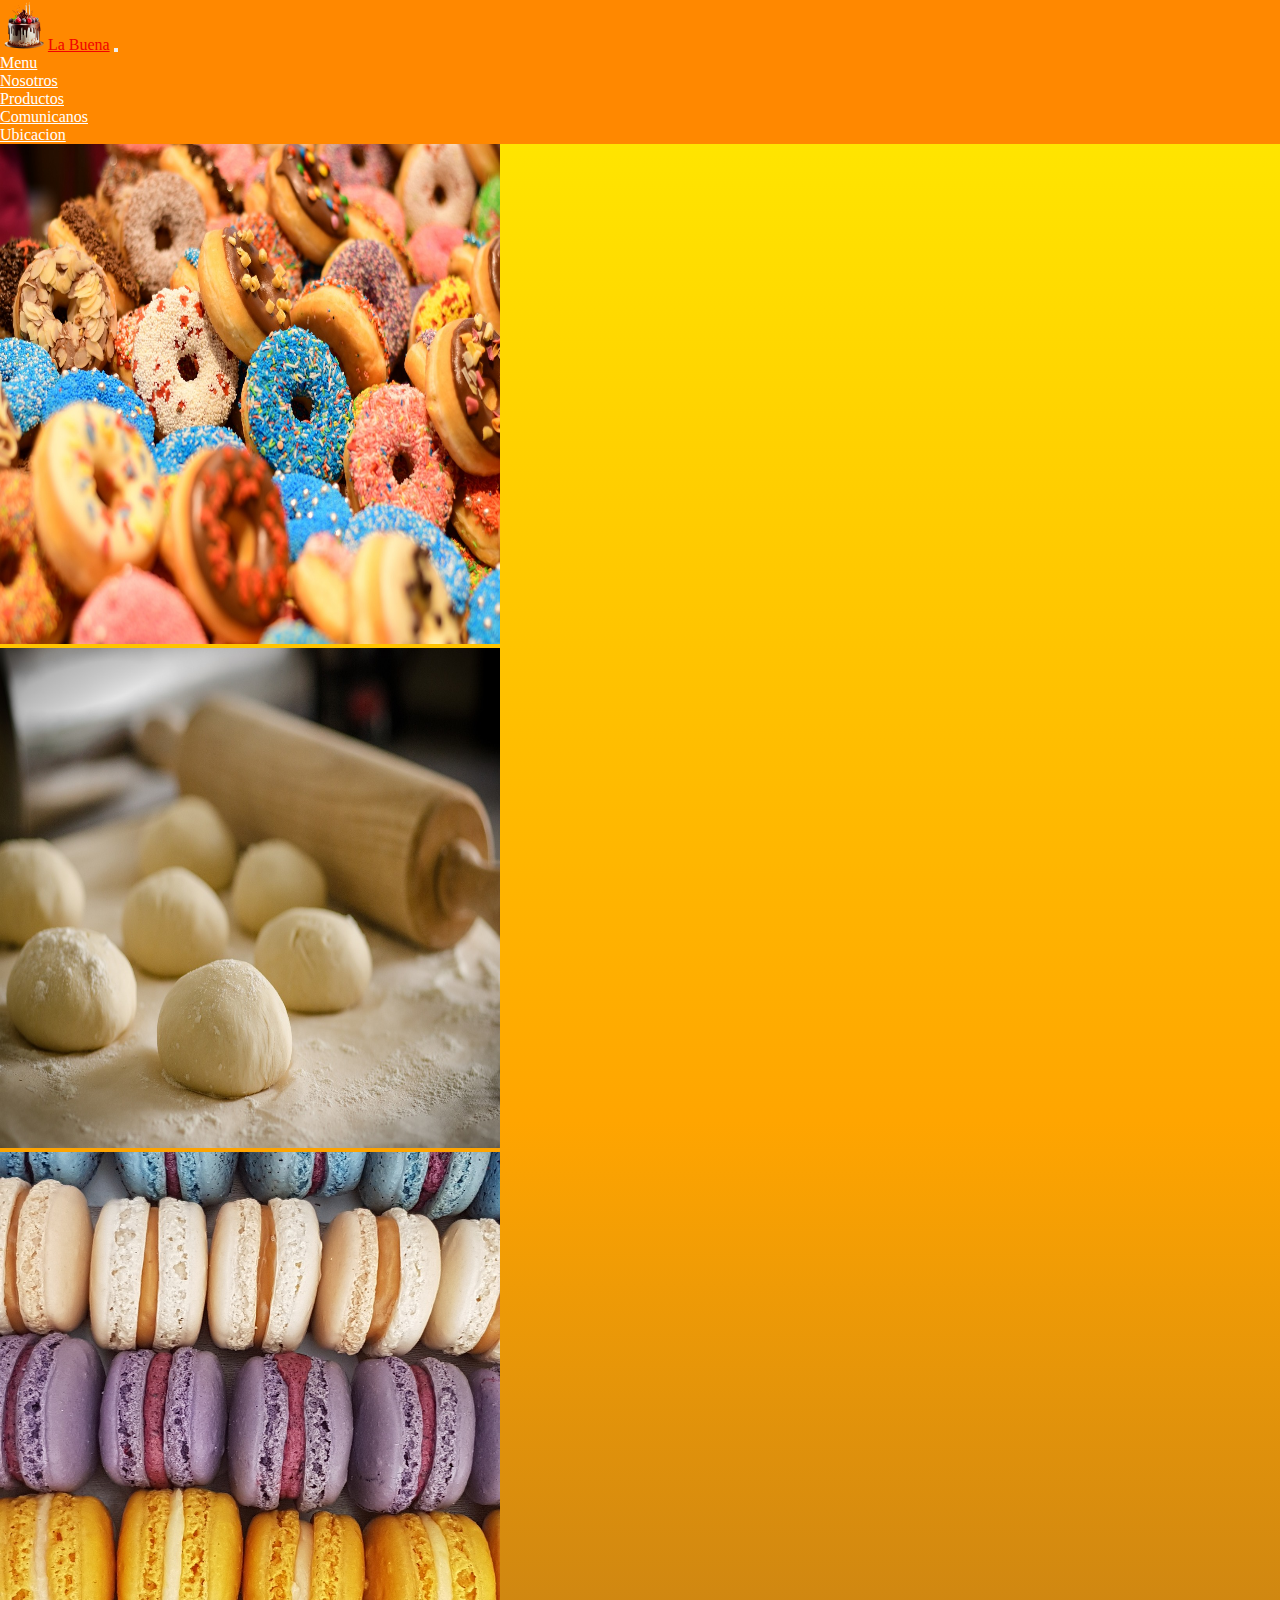
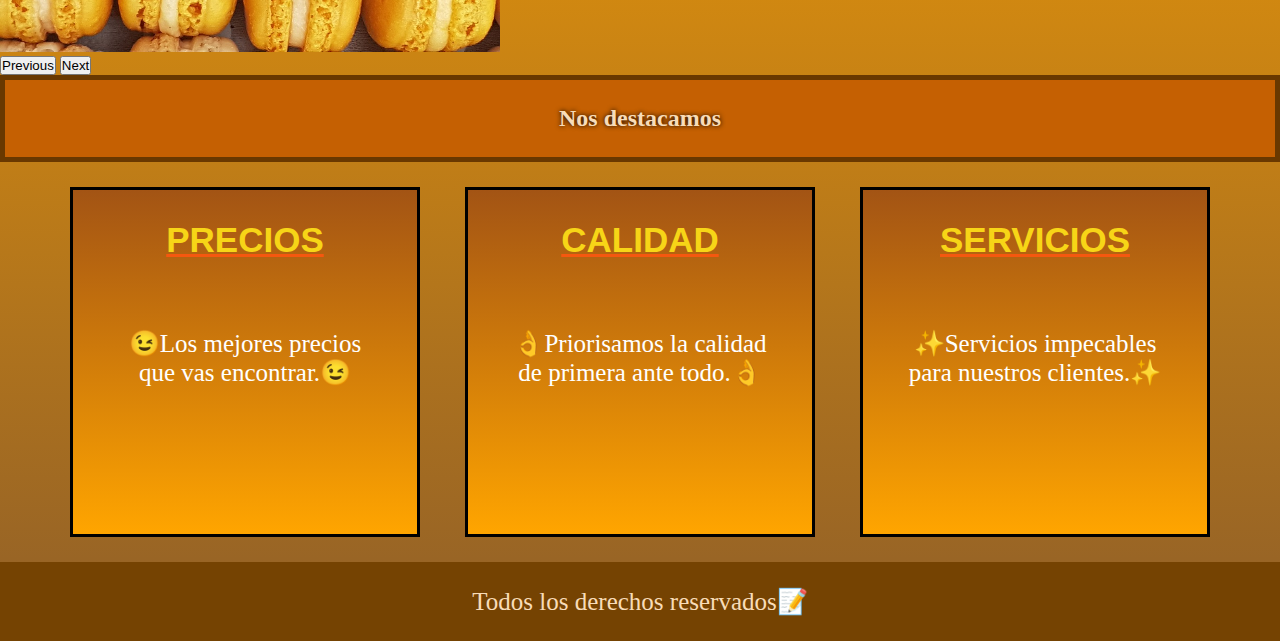
<file: index.html>
<!DOCTYPE html>
<html lang="es">

<head>
    <meta charset="UTF-8">
    <meta name="viewport" content="width=device-width, initial-scale=1.0">
    <link rel="stylesheet" href="https://cdnjs.cloudflare.com/ajax/libs/font-awesome/6.5.1/css/all.min.css"
        integrity="sha512-DTOQO9RWCH3ppGqcWaEA1BIZOC6xxalwEsw9c2QQeAIftl+Vegovlnee1c9QX4TctnWMn13TZye+giMm8e2LwA=="
        crossorigin="anonymous" referrerpolicy="no-referrer" />
    <link href="https://cdn.jsdelivr.net/npm/bootstrap@5.1.3/dist/css/bootstrap.min.css" rel="stylesheet"
        integrity="sha384-1BmE4kWBq78iYhFldvKuhfTAU6auU8tT94WrHftjDbrCEXSU1oBoqyl2QvZ6jIW3" crossorigin="anonymous">
    <link rel="stylesheet" href="estilos.css">
    <title>Entrega Final</title>
</head>

<body>
    <!-- navbar -->
    <nav class="navbar navbar-expand-sm navbar-dark ">
        <div class="container-fluid">
            <a class="navbar-brand" href="/index.html">
                <img src="imagenes/lll-png.webp" alt="logo">La Buena</a>
            <button class="navbar-toggler" type="button" data-bs-toggle="collapse" data-bs-target="#collapsibleNavbar">
                <span class="navbar-toggler-icon"></span>
            </button>
            <div class="collapse navbar-collapse" id="collapsibleNavbar">
                <ul class="navbar-nav">
                    <li class="nav-item">
                        <a class="nav-link" href="/index.html">Menu</a>
                    </li>
                    <li class="nav-item">
                        <a class="nav-link" href="./menu/Nostros.html">Nosotros</a>
                    </li>
                    <li class="nav-item">
                        <a class="nav-link" href="./menu/Productos.html">Productos</a>
                    </li>
                    <li class="nav-item">
                        <a class="nav-link" href="./menu/comunicanos.html">Comunicanos</a>
                    </li>
                    <li class="nav-item">
                        <a class="nav-link" href="./menu/ubicacion.html">Ubicacion</a>
                    </li>
                </ul>
            </div>
        </div>
    </nav>
    <!-- navbar -->

    <!-- carrusel -->
    <div id="carouselExampleControls" class="carousel slide" data-bs-ride="carousel">
        <div class="carousel-inner">
            <div class="carousel-item active">
                <img src="/imagenes/donas.jpg" height="500" width="500" class="d-block w-100" alt="...">
            </div>
            <div class="carousel-item">
                <img src="/imagenes/pasteleria.jpg" height="500" width="500" class="d-block w-100" alt="...">
            </div>
            <div class="carousel-item">
                <img src="/imagenes/macaroons.jpg" height="500" width="500" class="d-block w-100" alt="...">
            </div>
        </div>
        <button class="carousel-control-prev" type="button" data-bs-target="#carouselExampleControls"
            data-bs-slide="prev">
            <span class="carousel-control-prev-icon" aria-hidden="true"></span>
            <span class="visually-hidden">Previous</span>
        </button>
        <button class="carousel-control-next" type="button" data-bs-target="#carouselExampleControls"
            data-bs-slide="next">
            <span class="carousel-control-next-icon" aria-hidden="true"></span>
            <span class="visually-hidden">Next</span>
        </button>
    </div>
    <!-- carrusel -->

    <h2>Nos destacamos</h2>
    <div class="row">
        <article class="col-xs-12 col-sm-6 col-md-4 articulo">
            <h4 class="subtiti">Precios</h4>
            <i class="fa-solid fa-percent"></i>
            <p class="text">😉Los mejores precios que vas encontrar.😉</p>
        </article>
        <article class="col-xs-12 col-sm-6 col-md-4 articulo">
            <h4 class="subtiti">Calidad</h4>
            <i class="fa-solid fa-hand-sparkles"></i>
            <p class="text">👌Priorisamos la calidad de primera ante todo.👌</p>
        </article>
        <article class="col-xs-12 col-sm-6 col-md-4 articulo">
            <h4 class="subtiti">Servicios</h4>
            <i class="fa-solid fa-bell-concierge"></i>
            <p class="text">✨Servicios impecables para nuestros clientes.✨</p>
        </article>
    </div>

    <footer>
        <p class="pp">Todos los derechos reservados📝</p>
        <div class="redes">
            <a href="twitter"><i class="fa-brands fa-x-twitter"></i></a>
            <a href="ig"><i class="fa-brands fa-instagram"></i></a>
            <a href="facebook"><i class="fa-brands fa-facebook"></i></a>
        </div>
    </footer>

    <script src="https://cdn.jsdelivr.net/npm/bootstrap@5.1.3/dist/js/bootstrap.bundle.min.js"
        integrity="sha384-ka7Sk0Gln4gmtz2MlQnikT1wXgYsOg+OMhuP+IlRH9sENBO0LRn5q+8nbTov4+1p"
        crossorigin="anonymous"></script>
</body>

</html>
</file>
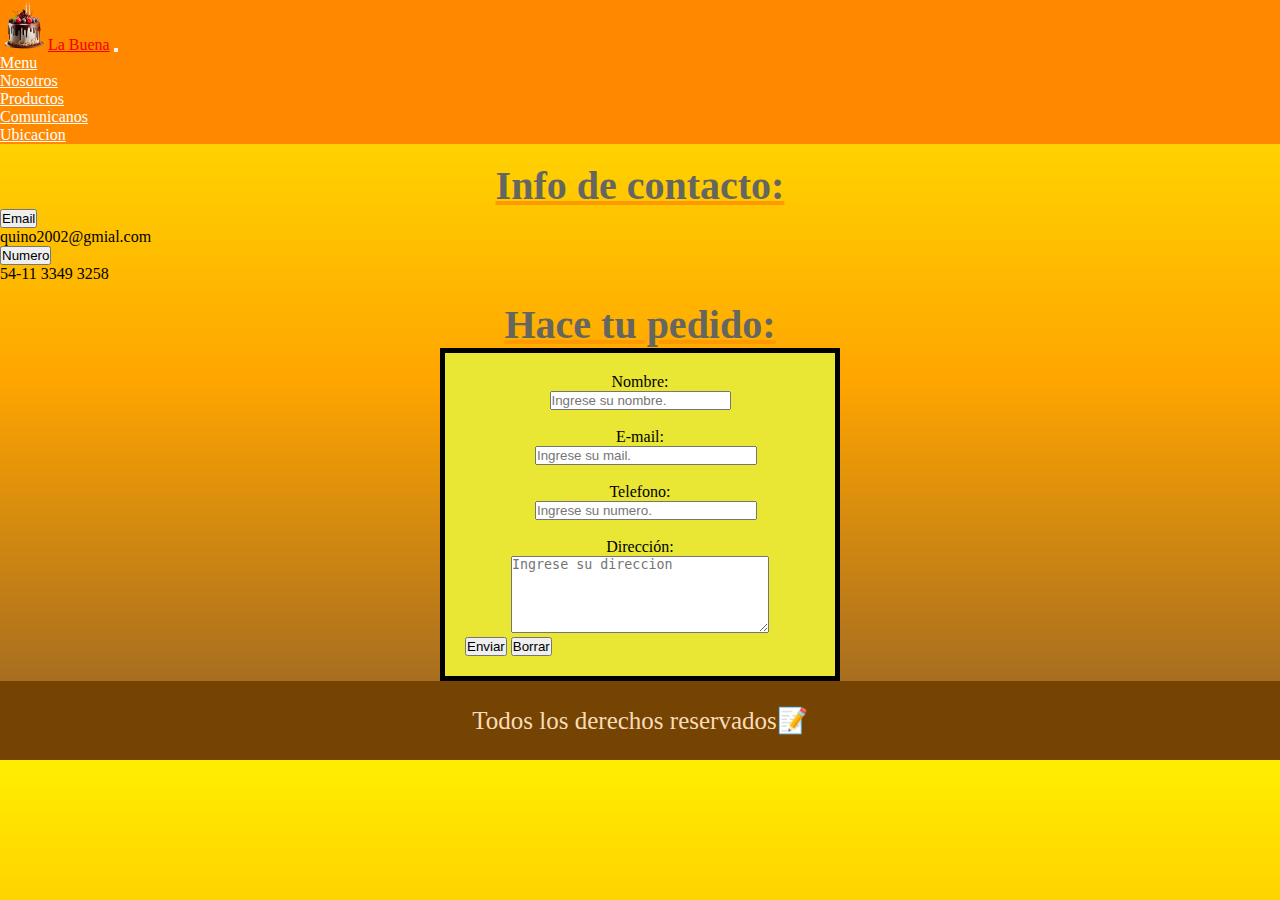
<file: menu/comunicanos.html>
<!DOCTYPE html>
<html lang="es">

<head>
    <meta charset="UTF-8">
    <meta name="viewport" content="width=device-width, initial-scale=1.0">
    <link rel="stylesheet" href="https://cdnjs.cloudflare.com/ajax/libs/font-awesome/6.5.1/css/all.min.css"
        integrity="sha512-DTOQO9RWCH3ppGqcWaEA1BIZOC6xxalwEsw9c2QQeAIftl+Vegovlnee1c9QX4TctnWMn13TZye+giMm8e2LwA=="
        crossorigin="anonymous" referrerpolicy="no-referrer" />
    <link href="https://cdn.jsdelivr.net/npm/bootstrap@5.1.3/dist/css/bootstrap.min.css" rel="stylesheet"
        integrity="sha384-1BmE4kWBq78iYhFldvKuhfTAU6auU8tT94WrHftjDbrCEXSU1oBoqyl2QvZ6jIW3" crossorigin="anonymous">
    <link rel="stylesheet" href="/estilos.css">
    <title>Comunicanos</title>
</head>

<body>
    <!-- navbar -->
    <nav class="navbar navbar-expand-sm navbar-dark">
        <div class="container-fluid">
            <a class="navbar-brand" href="/index.html">
                <img src="/imagenes/lll-png.webp" alt="logo">La Buena</a>
            <button class="navbar-toggler" type="button" data-bs-toggle="collapse" data-bs-target="#collapsibleNavbar">
                <span class="navbar-toggler-icon"></span>
            </button>
            <div class="collapse navbar-collapse" id="collapsibleNavbar">
                <ul class="navbar-nav">
                    <li class="nav-item">
                        <a class="nav-link" href="/index.html">Menu</a>
                    </li>
                    <li class="nav-item">
                        <a class="nav-link" href="/menu/Nostros.html">Nosotros</a>
                    </li>
                    <li class="nav-item">
                        <a class="nav-link" href="/menu/Productos.html">Productos</a>
                    </li>
                    <li class="nav-item">
                        <a class="nav-link" href="/menu/comunicanos.html">Comunicanos</a>
                    </li>
                    <li class="nav-item">
                        <a class="nav-link" href="./ubicacion.html">Ubicacion</a>
                    </li>
                </ul>
            </div>
        </div>
    </nav>
    <!-- navbar -->
    <br>
    <h6>Info de contacto:</h6>
    <!-- acordion -->
    <div class="accordion accordion-flush col-xs-12 col-sm-6 col-md-4 " id="accordionFlushExample">
        <div class="accordion-item">
            <h7 class="accordion-header" id="flush-headingOne">
                <button class="accordion-button collapsed" type="button" data-bs-toggle="collapse"
                    data-bs-target="#flush-collapseOne" aria-expanded="false" aria-controls="flush-collapseOne">
                    Email
                </button>
            </h7>
            <div id="flush-collapseOne" class="accordion-collapse collapse" aria-labelledby="flush-headingOne"
                data-bs-parent="#accordionFlushExample">
                <div class="accordion-body">quino2002@gmial.com</div>
            </div>
        </div>
        <div class="accordion-item">
            <h7 class="accordion-header" id="flush-headingTwo">
                <button class="accordion-button collapsed" type="button" data-bs-toggle="collapse"
                    data-bs-target="#flush-collapseTwo" aria-expanded="false" aria-controls="flush-collapseTwo">
                    Numero
                </button>
            </h7>
            <div id="flush-collapseTwo" class="accordion-collapse collapse" aria-labelledby="flush-headingTwo"
                data-bs-parent="#accordionFlushExample">
                <div class="accordion-body">54-11 3349 3258</div>
            </div>
        </div>
    </div>
    <!-- acordion -->
<br>
<h6>Hace tu pedido:</h6>
    <form class="forms col-xs-12 col-sm-6 col-md-4">
        <div class="name">
            <label for="nombre">Nombre: <br><input type="text" name="Nombre" id="" required
                    placeholder="Ingrese su nombre.">
            </label><br>
        </div>
        <br>
        <div class="mail">
            <label for="email">E-mail: <br><input class="mail-input" type="email" name="email" id="mail" 
                placeholder="Ingrese su mail.">
            </label><br>
        </div>
        <br>
        <div class="phone">
            <label for="tel">Telefono:<br><input class="phone-input" type="tel" name="Celu" id="" 
                placeholder="Ingrese su numero.">
            </label><br>
        </div>
        <br>
        <div class="address">
            <label for="direccion">Dirección:<br><textarea name="" id="" cols="30" rows="5" required placeholder="Ingrese su direccion"></textarea>
            </label>
        </div>
        <button class="submit" type="submit">Enviar</button>
        <button class="delete" type="reset">Borrar</button>
    </form>

    <footer>
        <p class="pp">Todos los derechos reservados📝</p>
        <div class="redes">
            <a href="twitter"><i class="fa-brands fa-x-twitter"></i></a>
            <a href="ig"><i class="fa-brands fa-instagram"></i></a>
            <a href="facebook"><i class="fa-brands fa-facebook"></i></a>
        </div>
    </footer>

    <script src="https://cdn.jsdelivr.net/npm/bootstrap@5.1.3/dist/js/bootstrap.bundle.min.js"
        integrity="sha384-ka7Sk0Gln4gmtz2MlQnikT1wXgYsOg+OMhuP+IlRH9sENBO0LRn5q+8nbTov4+1p"
        crossorigin="anonymous"></script>
</body>

</html>
</file>
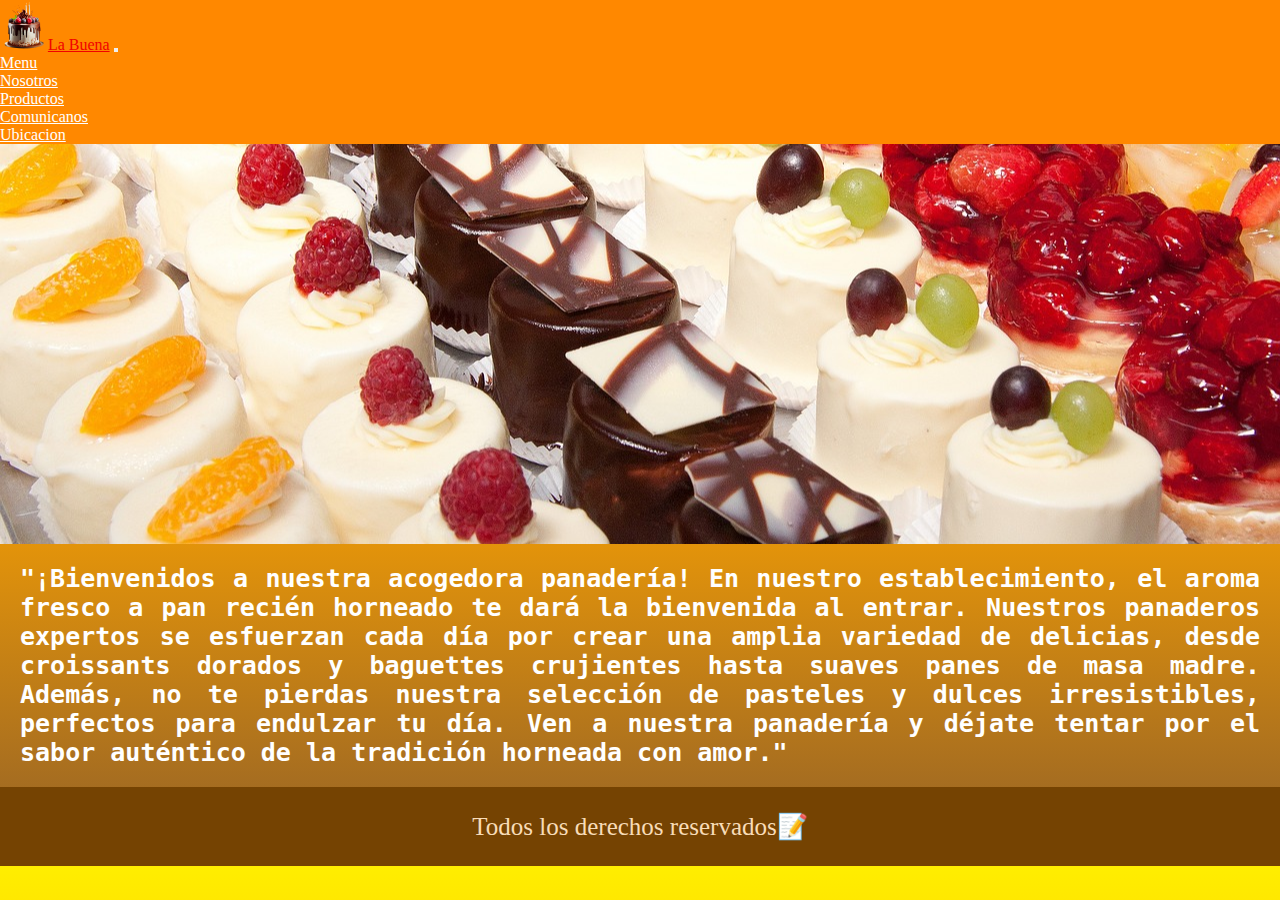
<file: menu/Nostros.html>
<!DOCTYPE html>
<html lang="es">

<head>
    <meta charset="UTF-8">
    <meta name="viewport" content="width=device-width, initial-scale=1.0">
    <link rel="stylesheet" href="https://cdnjs.cloudflare.com/ajax/libs/font-awesome/6.5.1/css/all.min.css"
    integrity="sha512-DTOQO9RWCH3ppGqcWaEA1BIZOC6xxalwEsw9c2QQeAIftl+Vegovlnee1c9QX4TctnWMn13TZye+giMm8e2LwA=="
    crossorigin="anonymous" referrerpolicy="no-referrer" />
    <link href="https://cdn.jsdelivr.net/npm/bootstrap@5.1.3/dist/css/bootstrap.min.css" rel="stylesheet"
        integrity="sha384-1BmE4kWBq78iYhFldvKuhfTAU6auU8tT94WrHftjDbrCEXSU1oBoqyl2QvZ6jIW3" crossorigin="anonymous">
    <link rel="stylesheet" href="/estilos.css">
    <title>Nosotros</title>
</head>

<body>
    <!-- navbar -->
    <nav class="navbar navbar-expand-sm navbar-dark">
        <div class="container-fluid">
            <a class="navbar-brand" href="/index.html">
                <img src="/imagenes/lll-png.webp" alt="logo">La Buena</a>
            <button class="navbar-toggler" type="button" data-bs-toggle="collapse" data-bs-target="#collapsibleNavbar">
                <span class="navbar-toggler-icon"></span>
            </button>
            <div class="collapse navbar-collapse" id="collapsibleNavbar">
                <ul class="navbar-nav">
                    <li class="nav-item">
                        <a class="nav-link" href="/index.html">Menu</a>
                    </li>
                    <li class="nav-item">
                        <a class="nav-link" href="/menu/Nostros.html">Nosotros</a>
                    </li>
                    <li class="nav-item">
                        <a class="nav-link" href="/menu/Productos.html">Productos</a>
                    </li>
                    <li class="nav-item">
                        <a class="nav-link" href="/menu/comunicanos.html">Comunicanos</a>
                    </li>
                    <li class="nav-item">
                        <a class="nav-link" href="./ubicacion.html">Ubicacion</a>
                    </li>
                </ul>
            </div>
        </div>
    </nav>
    <!-- navbar -->
    <!-- jumbotron -->
    <div class="p-5 text-white rounded jumbotron"></div>
    <!-- jumbotron -->

    <h1>"¡Bienvenidos a nuestra acogedora panadería! En nuestro establecimiento, el aroma fresco a pan recién horneado
        te dará la bienvenida al entrar. Nuestros panaderos expertos se esfuerzan cada día por crear una amplia variedad
        de delicias, desde croissants dorados y baguettes crujientes hasta suaves panes de masa madre. Además, no te
        pierdas nuestra selección de pasteles y dulces irresistibles, perfectos para endulzar tu día. Ven a nuestra
        panadería y déjate tentar por el sabor auténtico de la tradición horneada con amor."</h1>

    <footer>
        <p class="pp">Todos los derechos reservados📝</p>
        <div class="redes">
            <a href="twitter"><i class="fa-brands fa-x-twitter"></i></a>
            <a href="ig"><i class="fa-brands fa-instagram"></i></a>
            <a href="facebook"><i class="fa-brands fa-facebook"></i></a>
        </div>
    </footer>

    <script src="https://cdn.jsdelivr.net/npm/bootstrap@5.1.3/dist/js/bootstrap.bundle.min.js"
        integrity="sha384-ka7Sk0Gln4gmtz2MlQnikT1wXgYsOg+OMhuP+IlRH9sENBO0LRn5q+8nbTov4+1p"
        crossorigin="anonymous"></script>
</body>

</html>
</file>
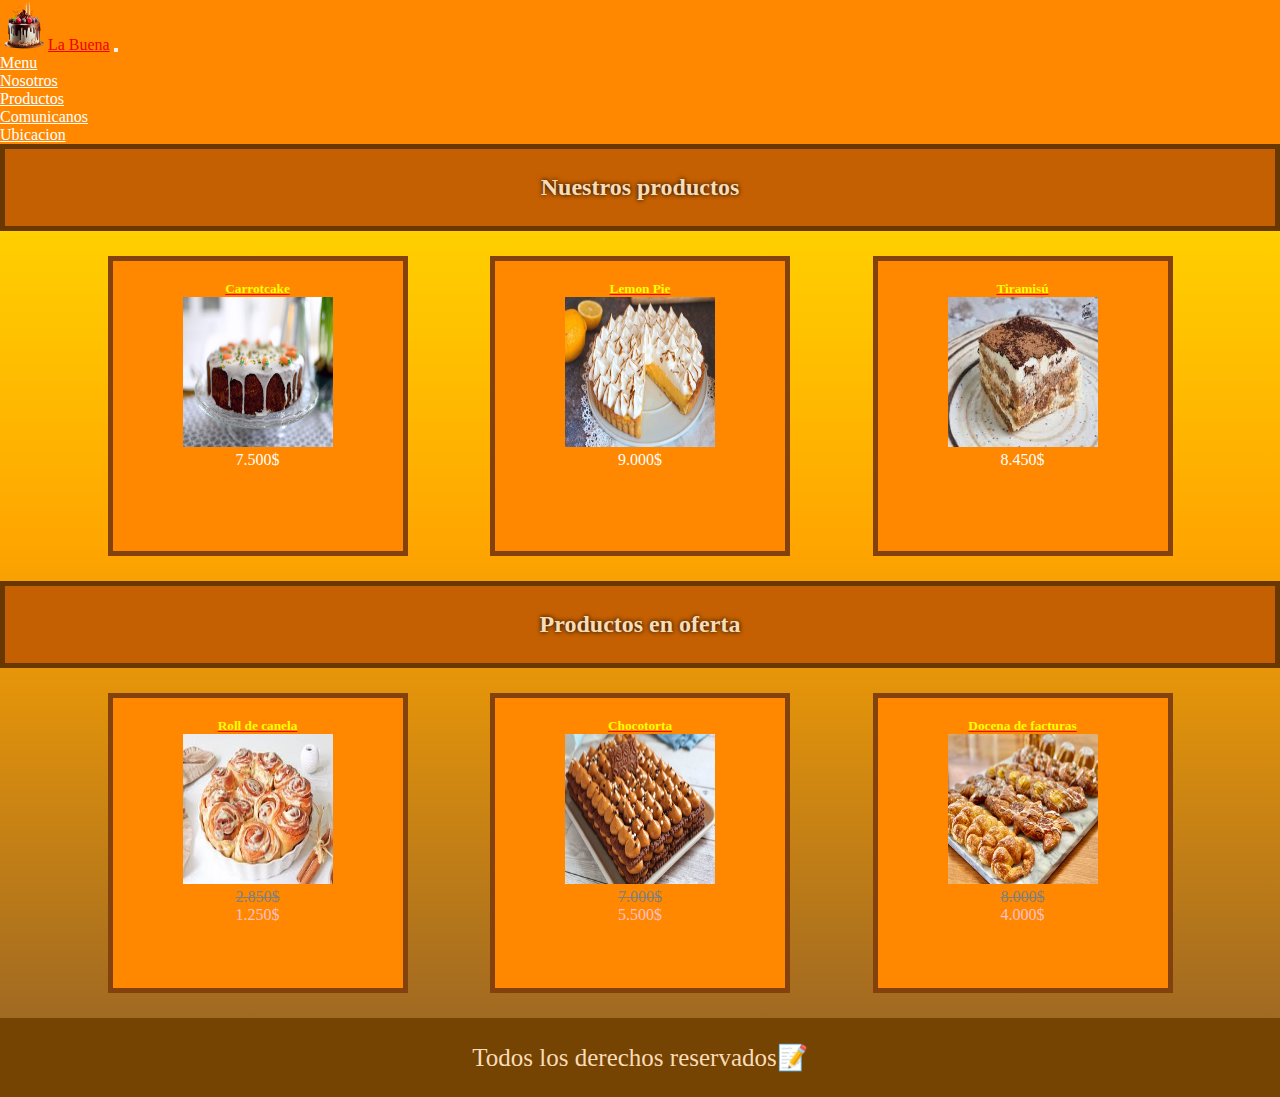
<file: menu/Productos.html>
<!DOCTYPE html>
<html lang="es">

<head>
    <meta charset="UTF-8">
    <meta name="viewport" content="width=device-width, initial-scale=1.0">
    <link rel="stylesheet" href="https://cdnjs.cloudflare.com/ajax/libs/font-awesome/6.5.1/css/all.min.css"
    integrity="sha512-DTOQO9RWCH3ppGqcWaEA1BIZOC6xxalwEsw9c2QQeAIftl+Vegovlnee1c9QX4TctnWMn13TZye+giMm8e2LwA=="
    crossorigin="anonymous" referrerpolicy="no-referrer" />
    <link href="https://cdn.jsdelivr.net/npm/bootstrap@5.1.3/dist/css/bootstrap.min.css" rel="stylesheet"
        integrity="sha384-1BmE4kWBq78iYhFldvKuhfTAU6auU8tT94WrHftjDbrCEXSU1oBoqyl2QvZ6jIW3" crossorigin="anonymous">
    <link rel="stylesheet" href="/estilos.css">
    <title>Productos</title>
</head>

<body>
    <!-- navbar -->
    <nav class="navbar navbar-expand-sm navbar-dark">
        <div class="container-fluid">
            <a class="navbar-brand" href="/index.html">
                <img src="/imagenes/lll-png.webp" alt="logo">La Buena</a>
            <button class="navbar-toggler" type="button" data-bs-toggle="collapse" data-bs-target="#collapsibleNavbar">
                <span class="navbar-toggler-icon"></span>
            </button>
            <div class="collapse navbar-collapse" id="collapsibleNavbar">
                <ul class="navbar-nav">
                    <li class="nav-item">
                        <a class="nav-link" href="/index.html">Menu</a>
                    </li>
                    <li class="nav-item">
                        <a class="nav-link" href="/menu/Nostros.html">Nosotros</a>
                    </li>
                    <li class="nav-item">
                        <a class="nav-link" href="/menu/Productos.html">Productos</a>
                    </li>
                    <li class="nav-item">
                        <a class="nav-link" href="/menu/comunicanos.html">Comunicanos</a>
                    </li>
                    <li class="nav-item">
                        <a class="nav-link" href="./ubicacion.html">Ubicacion</a>
                    </li>
                </ul>
            </div>
        </div>
    </nav>
    <!-- navbar -->

<h2>Nuestros productos</h2>
    <div class="container-fluid conteiner">
        <div class="row">
            <div class="col-xs-12 col-sm-6 col-md-4 contenedor">
                <h5>Carrotcake</h5>
                <img src="/imagenes/carrotcake.jpg" height="150px" width="150px" alt="torta">
                <p>7.500$</p>
            </div>
            <div class="col-xs-12 col-sm-6 col-md-4 contenedor">
                <h5>Lemon Pie</h5>
                <img src="/imagenes/lemon-pie.jpg" height="150px" width="150px" alt="torta">
                <p>9.000$</p>
            </div>
            <div class="col-xs-12 col-sm-6 col-md-4 contenedor">
                <h5>Tiramisú</h5>
                <img src="/imagenes/tiramisu.jfif" height="150px" width="150px" alt="torta">
                <p>8.450$</p>
            </div>
        </div>
    </div>

<h2>Productos en oferta</h2>
    <div class="container-fluid conteiner">
        <div class="row">
            <div class="col-xs-12 col-sm-6 col-md-4 contenedor">
                <h5>Roll de canela</h5>
                <img src="/imagenes/rollcanela.jfif" height="150px" width="150px" alt="torta">
                <p class="oferta">2.850$</p>
                <p class="po">1.250$</p>
            </div>
            <div class="col-xs-12 col-sm-6 col-md-4 contenedor">
                <h5>Chocotorta</h5>
                <img src="/imagenes/chocotorta.jpg" height="150px" width="150px" alt="torta">
                <p class="oferta">7.000$</p>
                <p class="po">5.500$</p>
            </div>
            <div class="col-xs-12 col-sm-6 col-md-4 contenedor">
                <h5>Docena de facturas</h5>
                <img src="/imagenes/facturas.jpg" height="150px" width="150px" alt="torta">
                <p class="oferta">8.000$</p>
                <p class="po">4.000$</p>
            </div>
        </div>
    </div>


            <footer>
                <p class="pp">Todos los derechos reservados📝</p>
                <div class="redes">
                    <a href="twitter"><i class="fa-brands fa-x-twitter"></i></a>
                    <a href="ig"><i class="fa-brands fa-instagram"></i></a>
                    <a href="facebook"><i class="fa-brands fa-facebook"></i></a>
                </div>
            </footer>

            <script src="https://cdn.jsdelivr.net/npm/bootstrap@5.1.3/dist/js/bootstrap.bundle.min.js"
                integrity="sha384-ka7Sk0Gln4gmtz2MlQnikT1wXgYsOg+OMhuP+IlRH9sENBO0LRn5q+8nbTov4+1p"
                crossorigin="anonymous"></script>
</body>

</html>
</file>
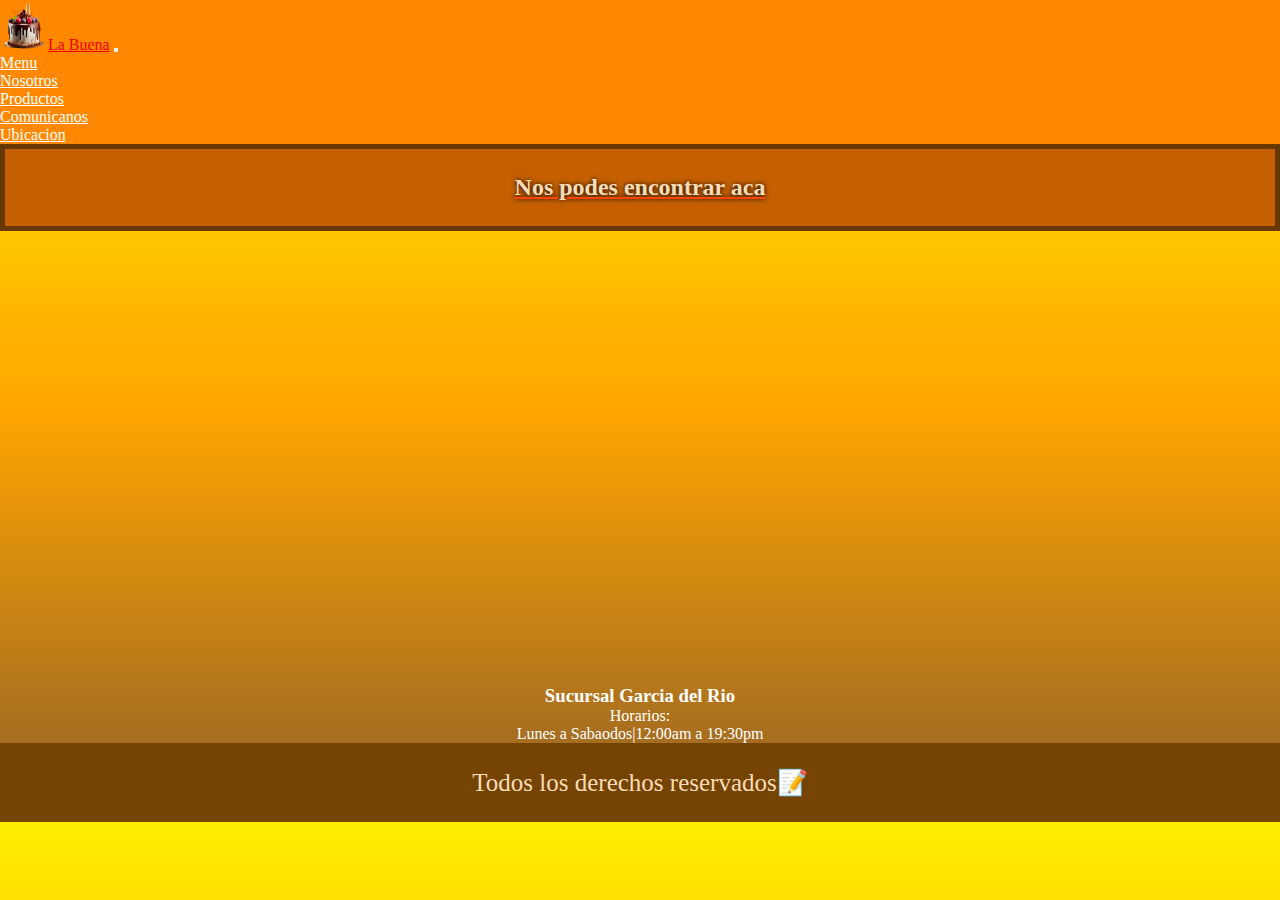
<file: menu/ubicacion.html>
<!DOCTYPE html>
<html lang="es">

<head>
    <meta charset="UTF-8">
    <meta name="viewport" content="width=device-width, initial-scale=1.0">
    <link rel="stylesheet" href="https://cdnjs.cloudflare.com/ajax/libs/font-awesome/6.5.1/css/all.min.css"
        integrity="sha512-DTOQO9RWCH3ppGqcWaEA1BIZOC6xxalwEsw9c2QQeAIftl+Vegovlnee1c9QX4TctnWMn13TZye+giMm8e2LwA=="
        crossorigin="anonymous" referrerpolicy="no-referrer" />
    <link href="https://cdn.jsdelivr.net/npm/bootstrap@5.1.3/dist/css/bootstrap.min.css" rel="stylesheet"
        integrity="sha384-1BmE4kWBq78iYhFldvKuhfTAU6auU8tT94WrHftjDbrCEXSU1oBoqyl2QvZ6jIW3" crossorigin="anonymous">
    <link rel="stylesheet" href="/estilos.css">
    <title>Entrega Final</title>
</head>

<body>
    <!-- navbar -->
    <nav class="navbar navbar-expand-sm navbar-dark ">
        <div class="container-fluid">
            <a class="navbar-brand" href="/index.html">
                <img src="/imagenes/lll-png.webp" alt="logo">La Buena</a>
            <button class="navbar-toggler" type="button" data-bs-toggle="collapse" data-bs-target="#collapsibleNavbar">
                <span class="navbar-toggler-icon"></span>
            </button>
            <div class="collapse navbar-collapse" id="collapsibleNavbar">
                <ul class="navbar-nav">
                    <li class="nav-item">
                        <a class="nav-link" href="/index.html">Menu</a>
                    </li>
                    <li class="nav-item">
                        <a class="nav-link" href="/menu/Nostros.html">Nosotros</a>
                    </li>
                    <li class="nav-item">
                        <a class="nav-link" href="/menu/Productos.html">Productos</a>
                    </li>
                    <li class="nav-item">
                        <a class="nav-link" href="/menu/comunicanos.html">Comunicanos</a>
                    </li>
                    <li class="nav-item">
                        <a class="nav-link" href="/menu/ubicacion.html">Ubicacion</a>
                    </li>
                </ul>
            </div>
        </div>
    </nav>
    <!-- navbar -->

    <main>
        <div class="ubicasao">
            <h2>Nos podes encontrar aca</h2>
        </div>
        <div class="ubicacionmapa">
            <div class="ubicacion01">
                <div>
                    <iframe class="mapa"
                        src="https://www.google.com/maps/embed?pb=!1m18!1m12!1m3!1d1643.0903942776267!2d-58.47381616140552!3d-34.54897768406236!2m3!1f0!2f0!3f0!3m2!1i1024!2i768!4f13.1!3m3!1m2!1s0x95bcb69a26e7b367%3A0x31d208bd1e0ac557!2sAv.%20Garc%C3%ADa%20del%20R%C3%ADo%202735%2C%20C1429DED%20Buenos%20Aires!5e0!3m2!1ses-419!2sar!4v1709536385509!5m2!1ses-419!2sar"
                        width="600" height="450" style="border:0;" allowfullscreen="" loading="lazy"
                        referrerpolicy="no-referrer-when-downgrade"></iframe>
                </div>
                <h3>Sucursal Garcia del Rio</h3>
                <p>Horarios:</p>
                <p>Lunes a Sabaodos|12:00am a 19:30pm</p>
            </div>
        </div>
    </main>

    <footer>
        <p class="pp">Todos los derechos reservados📝</p>
        <div class="redes">
            <a href="twitter"><i class="fa-brands fa-x-twitter"></i></a>
            <a href="ig"><i class="fa-brands fa-instagram"></i></a>
            <a href="facebook"><i class="fa-brands fa-facebook"></i></a>
        </div>
    </footer>

    <script src="https://cdn.jsdelivr.net/npm/bootstrap@5.1.3/dist/js/bootstrap.bundle.min.js"
        integrity="sha384-ka7Sk0Gln4gmtz2MlQnikT1wXgYsOg+OMhuP+IlRH9sENBO0LRn5q+8nbTov4+1p"
        crossorigin="anonymous"></script>
</body>

</html>
</file>
<file: estilos.css>
* {
  margin: 0;
  padding: 0;
  box-sizing: border-box;
}

.navbar {
  background-color: rgb(255, 136, 0);
}

.navbar-brand img {
  height: 50px;
}

body {
  background-color: orange;
  background-image: linear-gradient(rgb(255, 238, 0), orange, rgb(145, 96, 40));
}

p {
  color: rgb(255, 255, 255);
  text-decoration: none;
}

.navbar-brand {
  text-transform: capitalize;
  color: rgb(241, 1, 1) !important;
}

.nav-link {
  color: white !important;
}

.nav-link:hover {
  color: rgb(126, 82, 1) !important;
}

h2 {
  color: rgb(248, 220, 184);
  background-color: rgb(197, 96, 2);
  text-align: center;
  text-shadow: 0 0 5px black;
  padding: 25px;
  border: solid 5px rgb(105, 56, 0);
  width: 100%;
}

.articulo {
  height: 350px;
  width: 350px;
  text-align: center;
  font-family: Cambria, Cochin, Georgia, Times, "Times New Roman", serif;
  color: white;
  background-color: orange;
  background-image: linear-gradient(rgb(163, 84, 20), orange);
  padding: 30px;
  border: solid 3px black;
  justify-content: space-around;
}

.articulo i {
  font-size: 60px;
  color: rgb(255, 8, 0);
  padding: 25px;
}

.subtiti {
  color: rgb(247, 213, 23);
  font-family: "Trebuchet MS", "Lucida Sans Unicode", "Lucida Grande", "Lucida Sans", Arial, sans-serif;
  text-decoration: underline rgb(245, 88, 15);
  font-size: 35px;
  text-align: center;
  text-transform: uppercase;
}

.text {
  color: white;
  font-size: 25px;
  padding: 0 15px;
}

.row {
  display: flex;
  justify-content: space-evenly;
  padding: 25px;
  transform: translate(auto);
  transition: 2s;
}

footer {
  background-color: rgb(117, 67, 2);
  color: rgb(248, 220, 184);
  text-align: center;
  padding: 25px;
  font-size: 25px;
  width: 100%;
}

.pp {
  color: rgb(248, 220, 184);
}

footer a {
  text-decoration: none;
  color: rgb(255, 238, 0);
  letter-spacing: 10px;
  font-size: 40px;
}

.jumbotron {
  background-image: url(/imagenes/tortitas.jpg);
  background-repeat: no-repeat;
  background-size: 100%;
  height: 400px;
  background-position: center;
}

h1 {
  font-family: monospace;
  font-size: 25px;
  color: white;
  padding: 20px;
  justify-content: baseline;
  text-align: justify;
}

.contenedor {
  text-align: center;
  justify-content: space-around;
  background-color: none;
  padding: 20px;
  background-color: rgb(255, 136, 0);
  border: 5px solid rgb(131, 66, 13);
  height: 300px;
  width: 300px;
  transform: translateX(50);
  transition: all 1.5s;
}

.conteiner {
  justify-content: space-around;
}

.oferta {
  text-decoration: line-through;
  color: gray;
}

.po {
  color: pink;
  transition: 1s;
}

.po:hover {
  color: rgb(142, 1, 170);
  transform: scale(2);
}

h5 {
  justify-content: center;
  color: yellow;
  text-decoration: underline red;
}

h6 {
  text-align: center;
  color: rgb(102, 102, 97);
  text-decoration: underline rgb(255, 153, 0);
  font-size: 40px;
}

.forms {
  width: 400px;
  height: auto;
  margin: auto;
  padding: 20px;
  background-color: rgb(233, 230, 52);
  color: black;
  border: 5px black solid;
  justify-content: center;
  text-align: justify;
  text-decoration: none;
}

.name {
  text-align: center;
}

.mail {
  text-align: center;
}

.address {
  text-align: center;
}

.phone {
  text-align: center;
}

.name-input {
  position: relative;
  left: 30px;
  justify-content: center;
  text-align: center;
}

.mail-input {
  width: 222px;
  position: relative;
  left: 6px;
}

.phone-input {
  width: 222px;
  position: relative;
  left: 6px;
}

.submit {
  bottom: 5px;
  text-decoration: none;
  justify-content: center;
}

.delete {
  bottom: 5px;
  justify-content: center;
  text-decoration: none;
}

.ubicasao {
  color: orange;
  text-align: center;
  text-decoration: underline orangered;
}

.ubicacionmapa {
  color: white;
  display: flex;
  justify-content: space-around;
  text-align: center;
}

h3 {
  text-align: center;
  color: white;
}

/*# sourceMappingURL=estilos.css.map */
</file>
